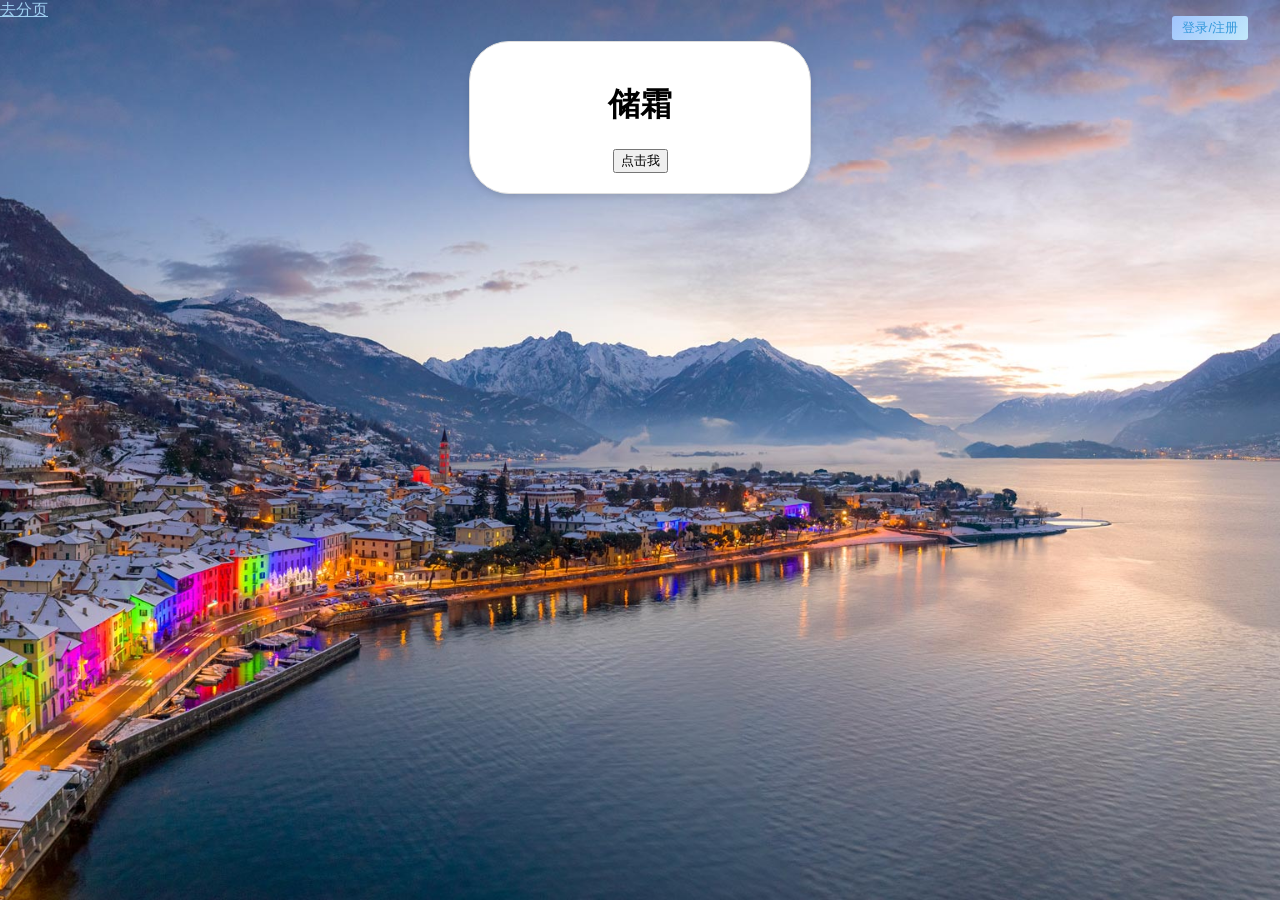
<file: index.html>
<!DOCTYPE html>
<html lang="zh-CN">
<head>
	<meta charset="UTF-8">
	<meta name="viewport" content="width=device-width, initial-scale=1.0">
	<title>万能渔</title>
	<link rel="stylesheet" href="my_style.css">
	<style>
						
						
					
						.auth-dropdown.show .auth-dropdown-content {
							display: block;
						}
				.auth-buttons-group {
					display: flex;
					align-items: center;
					background: rgba(255,255,255,0.5);
					border-radius: 10px;
					box-shadow: 0 2px 8px rgba(0,0,0,0.04);
					padding: 6px 16px;
					backdrop-filter: blur(2px);
				}
		
		.auth-buttons {
			position: absolute;
			top: 16px;
			right: 32px;
			z-index: 1000;
		}
		.auth-buttons button {
			margin-left: 6px;
			padding: 3px 10px;
			border: none;
			border-radius: 3px;
			background: linear-gradient(135deg, #a1c4fd 0%, #c2e9fb 100%);
			color: #3498db;
			font-size: 13px;
			cursor: pointer;
			transition: background 0.2s, color 0.2s;
		}
		.auth-buttons button:hover {
			background: linear-gradient(135deg, #c2e9fb 0%, #a1c4fd 100%);
			color: #217dbb;
		}
	</style>
</head>
<body>
	<div class="auth-buttons">
		<div class="auth-dropdown" id="authDropdown">
			<button onclick="toggleAuthDropdown()">登录/注册</button>
			<div class="auth-dropdown-content" id="authDropdownContent">
				<button onclick="alert('登录功能待实现')">登录</button>
				<button onclick="alert('注册功能待实现')">注册</button>
			</div>
		</div>
	</div>

	<script>
		function toggleAuthDropdown() {
			var dropdown = document.getElementById('authDropdown');
			dropdown.classList.toggle('show');
		}
		// 点击外部关闭下拉
		document.addEventListener('click', function(event) {
			var dropdown = document.getElementById('authDropdown');
			if (!dropdown.contains(event.target)) {
				dropdown.classList.remove('show');
			}
		});
	</script>
    <a href="video.html" style="text-align: center;color: #9ed0f1;">去分页</a>
	<div class="card">
        <h1>储霜</h1>
        
        <button>点击我</button>
    </div>
	
</body>
</html>
<!-- 登录功能待实现 -->
 <!-- 登录功能待实现 -->
 <!-- 登录功能待实现 -->
 <!-- 登录功能待实现 -->		

 <!-- 登录功能待实现 -->
<!-- 注册功能待实现 -->
<!-- 登录功能待实现 -->
<!-- 登录功能待实现 -->
</file>
<file: my_style.css>
body {
			margin: 0;
			font-family: Arial, sans-serif;
			min-height: 100vh;
			background: linear-gradient(135deg, #a1c4fd 0%, #c2e9fb 100%);
			background-image: url('images/th.jpg'), linear-gradient(135deg, #a1c4fd 0%, #c2e9fb 100%);
			background-repeat: no-repeat;
			background-position: center center;
			background-size: cover;
			background-attachment: fixed;
		}
.auth-dropdown {
							position: relative;
							display: inline-block;
						}

.auth-dropdown-content {
							display: none;
							position: absolute;
							right: 0;
							top: 110%;
							background: rgba(255,255,255,0.95);
							min-width: 100px;
							box-shadow: 0 2px 8px rgba(0,0,0,0.08);
							border-radius: 8px;
							z-index: 1001;
							padding: 6px 0;
						}

.auth-dropdown-content button {
							background: none;
							color: #3498db;
							border: none;
							width: 100%;
							text-align: left;
							padding: 8px 18px;
							font-size: 14px;
							border-radius: 0;
							cursor: pointer;
							transition: background 0.2s;
						}
                       .auth-dropdown-content button:hover {
							background: #eaf6ff;
						}                   
div.card {
    background-color: #ffffff;
    border: 1px solid #ddd;
    border-radius: 8px;
    padding: 20px;
    max-width: 300px;
    box-shadow: 0 4px 6px rgba(0, 0, 0, 0.1);
    margin: 20px auto;
    text-align: center;
     border-radius: 40px;
}
</file>
